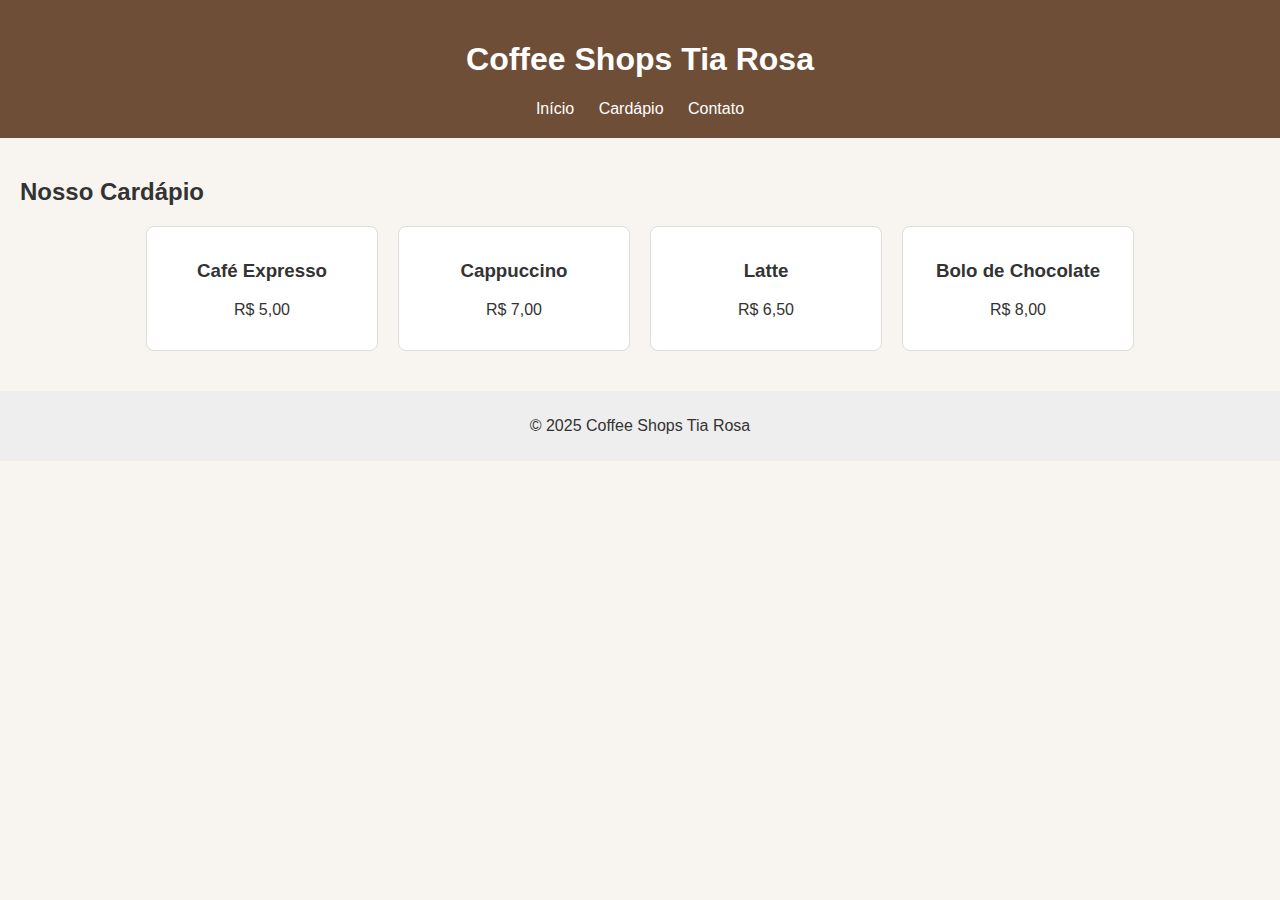
<file: cardapio.html>
<!DOCTYPE html>
<html lang="pt-br">
<head>
  <meta charset="UTF-8">
  <meta name="viewport" content="width=device-width, initial-scale=1">
  <title>Cardápio - Coffee Shops Tia Rosa</title>
  <link rel="stylesheet" href="style.css">
</head>
<body>
  <header>
    <h1>Coffee Shops Tia Rosa</h1>
    <nav>
      <a href="index.html">Início</a>
      <a href="cardapio.html">Cardápio</a>
      <a href="contato.html">Contato</a>
    </nav>
  </header>
  <main>
    <h2>Nosso Cardápio</h2>
    <div class="cardapio">
      <div class="item">
        <h3>Café Expresso</h3>
        <p>R$ 5,00</p>
      </div>
      <div class="item">
        <h3>Cappuccino</h3>
        <p>R$ 7,00</p>
      </div>
      <div class="item">
        <h3>Latte</h3>
        <p>R$ 6,50</p>
      </div>
      <div class="item">
        <h3>Bolo de Chocolate</h3>
        <p>R$ 8,00</p>
      </div>
    </div>
  </main>
  <footer>
    <p>&copy; 2025 Coffee Shops Tia Rosa</p>
  </footer>
</body>
</html>
</file>
<file: style.css>
body {
  font-family: Arial, sans-serif;
  margin: 0;
  padding: 0;
  background: #f8f5f0;
  color: #333;
}

header {
  background: #6f4e37;
  color: white;
  padding: 20px;
  text-align: center;
}

nav a {
  margin: 0 10px;
  color: white;
  text-decoration: none;
}

main {
  padding: 20px;
}

.bem-vindo {
  text-align: center;
}

.cardapio {
  display: flex;
  flex-wrap: wrap;
  gap: 20px;
  justify-content: center;
}

.item {
  background: #fff;
  padding: 15px;
  border: 1px solid #ddd;
  width: 200px;
  text-align: center;
  border-radius: 8px;
}

form {
  max-width: 400px;
  margin: auto;
  display: flex;
  flex-direction: column;
}

form input,
form textarea {
  margin-bottom: 10px;
  padding: 10px;
  border-radius: 4px;
  border: 1px solid #ccc;
}

button {
  padding: 10px;
  background: #6f4e37;
  color: white;
  border: none;
  border-radius: 4px;
}

footer {
  text-align: center;
  background: #eee;
  padding: 10px;
  margin-top: 20px;
}
</file>
